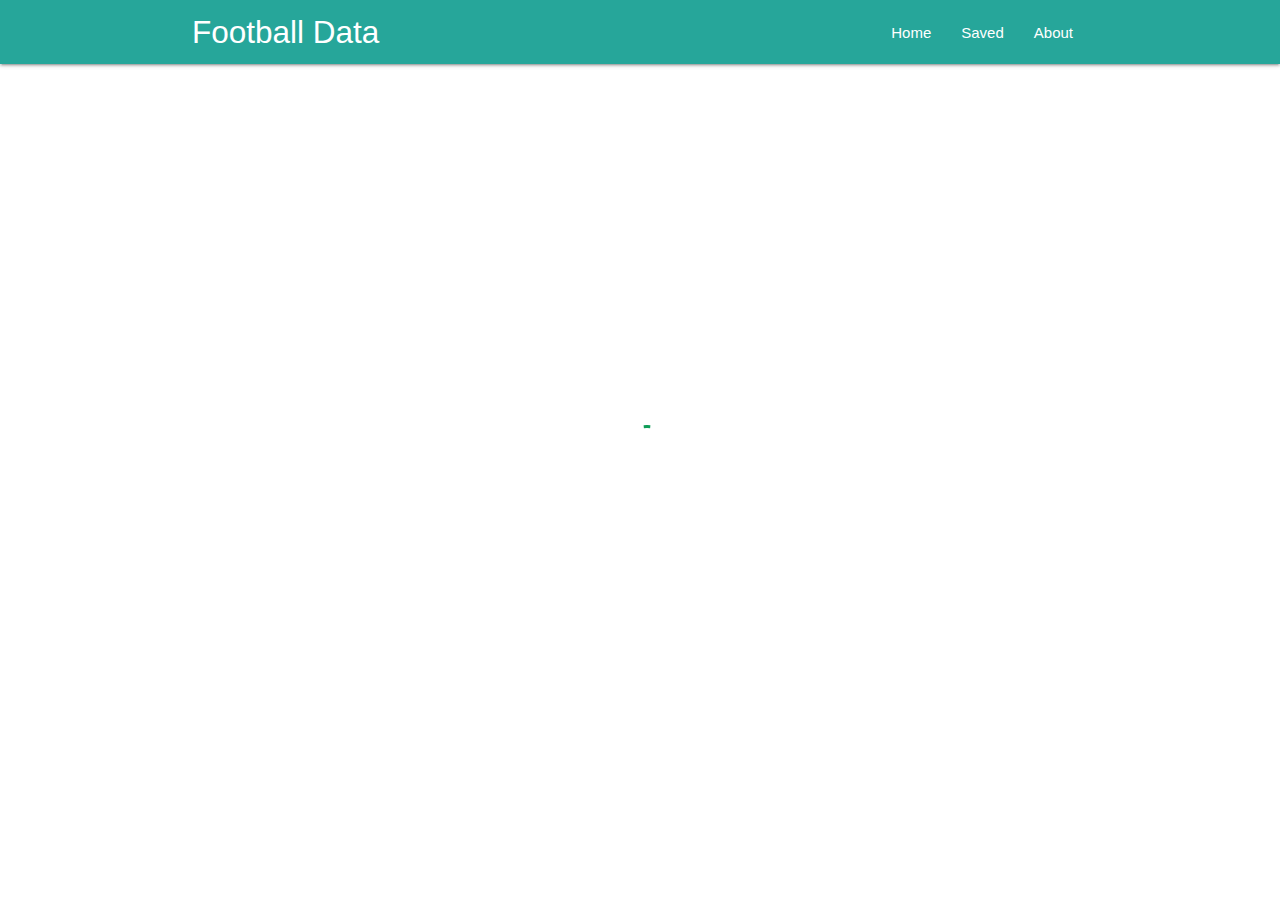
<file: index.html>
<!DOCTYPE html>
<html lang="en">
<head>
    <meta charset="UTF-8"/>
    <title>Football League</title>
    <meta name="description" content="Football league schedule"/>
    <meta name="viewport" content="width=device-width, initial-scale=1"/>
    <link rel="stylesheet" href="/css/materialize.min.css"/>
    <link rel="stylesheet" href="/css/style.css">
    <link rel="apple-touch-icon" sizes="57x57" href="/icon/apple-icon-57x57.png">
    <link rel="apple-touch-icon" sizes="60x60" href="/icon/apple-icon-60x60.png">
    <link rel="apple-touch-icon" sizes="72x72" href="/icon/apple-icon-72x72.png">
    <link rel="apple-touch-icon" sizes="76x76" href="/icon/apple-icon-76x76.png">
    <link rel="apple-touch-icon" sizes="114x114" href="/icon/apple-icon-114x114.png">
    <link rel="apple-touch-icon" sizes="120x120" href="/icon/apple-icon-120x120.png">
    <link rel="apple-touch-icon" sizes="144x144" href="/icon/apple-icon-144x144.png">
    <link rel="apple-touch-icon" sizes="152x152" href="/icon/apple-icon-152x152.png">
    <link rel="apple-touch-icon" sizes="180x180" href="/icon/apple-icon-180x180.png">
    <link rel="icon" type="image/png" sizes="192x192" href="/icon/android-icon-192x192.png">
    <link rel="icon" type="image/png" sizes="32x32" href="/icon/favicon-32x32.png">
    <link rel="icon" type="image/png" sizes="96x96" href="/icon/favicon-96x96.png">
    <link rel="icon" type="image/png" sizes="16x16" href="/icon/favicon-16x16.png">

    <link rel="manifest" href="/manifest.json"/>
    <meta name="theme-color" content="#00897B"/>
</head>
<body>
<!-- Navigasi -->
<nav class="teal lighten-1" role="navigation">
    <div class="nav-wrapper container">
        <a href="#" class="brand-logo" id="logo-container">Football Data</a>
        <a href="#" class="sidenav-trigger" data-target="nav-mobile">&#9776;</a>
        <ul class="topnav right hide-on-med-and-down"></ul>
        <ul class="sidenav" id="nav-mobile"></ul>
    </div>
</nav>
<!-- Akhir Navigasi -->

<div class="container" id="body-content"></div>

<script src="/js/materialize.min.js"></script>
<script src="/js/nav.js"></script>
<script src="/js/api.js"></script>
<script src="/js/idb.js"></script>
<script src="/js/db.js"></script>
<script src="/js/sw-register.js"></script>
</body>
</html>
</file>
<file: css/style.css>
.child-loading {
    width: 50px;
    height: 50px;
    /* Center vertically and horizontally */
    position: absolute;
    top: 50%;
    left: 50%;
    margin: -25px 0 0 -25px; /* apply negative top and left margins to truly center the element */
}

.card .card-image img {
    top: 12px;
    padding: 10px;
    width: 100px !important;
    height: 100px !important;
}
</file>
